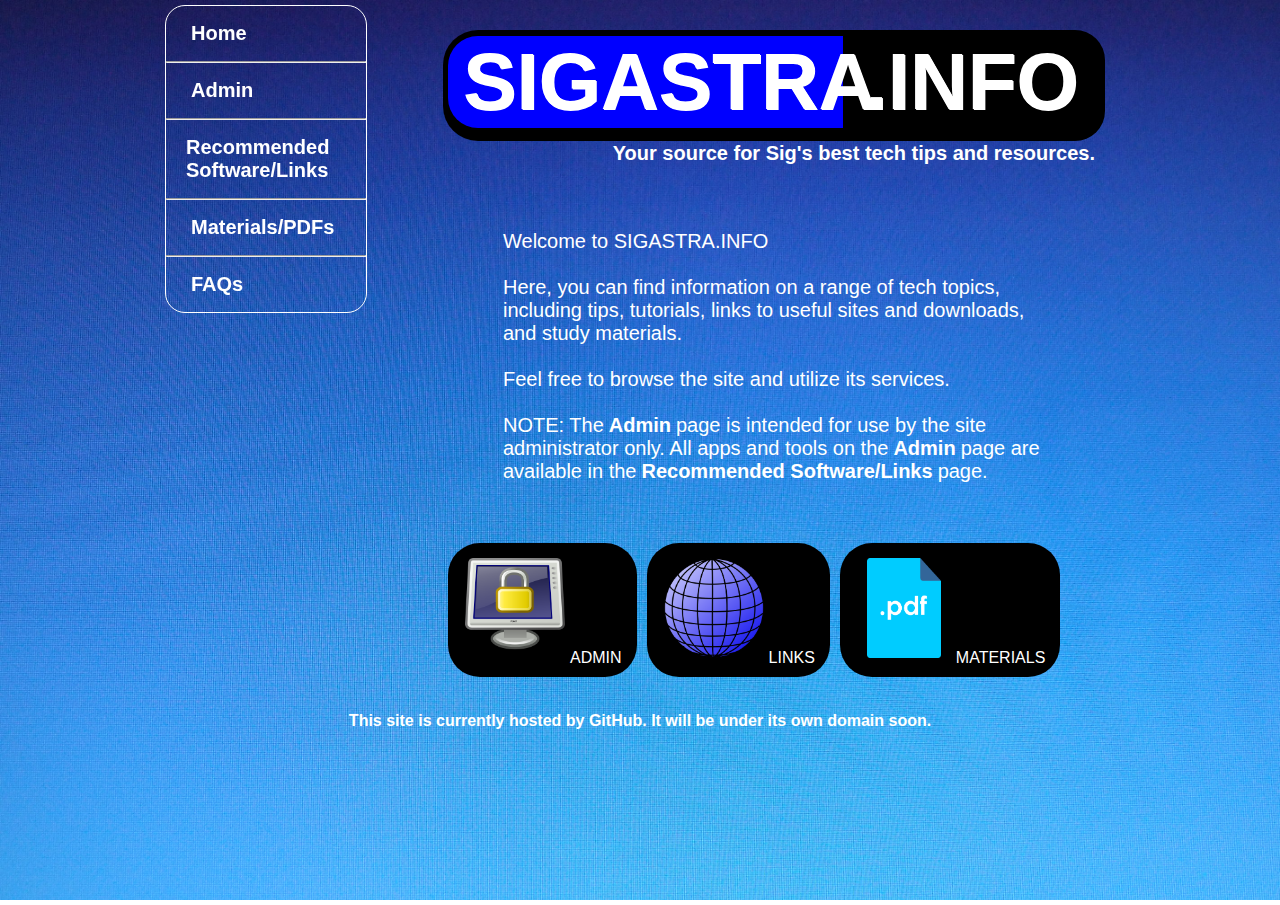
<file: index.html>
<!DOCTYPE html>
<html>

<head>
	<meta http-equiv="Content-Type" content="text/html; charset=UTF-8">
	<title>HOMEPAGE</title>
	<link rel="stylesheet" type="text/css" href="style.css">
</head>

<body>

<div id="wrapper">

<div class="main-body">


	<div class="header">
		<header style="border-radius: 35px 30px 30px 35px;
		background-color: #000; height: 110px; padding-left: 0px;">

		<h1 style="padding-bottom: 10px;
		padding-left: 0;
		margin-left: 0;
		font-size: 80px">

		<div style="background-color: blue; border-top-left-radius: 30px; border-bottom-left-radius: 30px; width: 380px; margin: 0; margin-left: 5px; padding-left: 15px; top: 0; display: inline-block;">SIGASTRA</div>

		<div style="margin: 0; padding: 0; position: relative; top: 0; display: inline-block;">.INFO</div></h1>

		</header>

		<h2>Your source for Sig's best tech tips and resources.</h2>

	</div> <!--.header-->

	
		<div class="text" style="font-size: 20px;">
		<p>
		Welcome to SIGASTRA.INFO
		<br />
		<br />
		Here, you can find information on a range of tech topics, including tips, tutorials, links to useful sites and downloads, and study materials.
		<br />
		<br />
		Feel free to browse the site and utilize its services.
		<br />
		<br />
		NOTE: The<b>Admin</b>page is intended for use by the site administrator only. All apps and tools on the<b>Admin</b>page are available in the<b>Recommended Software/Links</b>page.
		</p>
		</div> <!--.text-->

		<div class="icons">

			<ul id="icon-menu">
				
				<li id="system-icon">
					<a href="admin.html" style="margin-right: 8px;"><img src="images/system.png" alt="Admin" title="Admin Page" style="width: 100px; height: 100px; border: 0;">ADMIN</a>
				</li>

				<br />

				<li id="web-icon">
					<a href="software-links.html" style="margin-right: 8px;"><img src="images/globe.png" alt="Links" title="Links" style="width: 100px; height: 100px; border: 0;">LINKS</a>
				</li>

				<br />

				<li id="pdf-icon">
					<a href="materials-pdfs.html" style="margin-right: 8px;"><img src="images/pdf.png" alt="Materials/PDFs" title="Materials/PDFs" style="width: 74px; height: 100px; border: 0; padding: 0 10px">MATERIALS</a>
				</li>

			</ul> <!--#icon-menu-->

		</div> <!--.icons-->

</div> <!--.main-body-->

<aside id="side-menu">

			<ul id="side-menu-list">

				<br />

				<li id="home-link">
					<a href="index.html">Home</a>
				</li>

				<br />

				<hr>

				<br />

				<li id="admin-link">
					<a href="admin.html">Admin</a>
				</li>

				<br />

				<hr>

				<br />

				<li id="software-links-link">
					<a href="software-links.html" style="margin: 0; padding: 0;"><div style="margin: 0; padding: 0;">Recommended Software/Links</div></a>
				</li>

				<br />

				<hr>

				<br />

				<li id="materials-pdfs-link">
					<a href="materials-pdfs.html">Materials/PDFs</a>
				</li>

				<br />

				<hr>

				<br />

				<li id="faqs-link">
					<a href="faqs.html">FAQs</a>
				</li>

				<br />

			</ul> <!--#side-menu-list-->

</aside>

	<div class="push"></div>



<div class="footer">
	<footer align="center">
		<div class="footer-text">
		<p>This site is currently hosted by GitHub. It will be under its own domain soon.</p>
		</div>
	</footer>
</div> <!--.footer-->

</div> <!--.wrapper-->

</body>

</html>
</file>
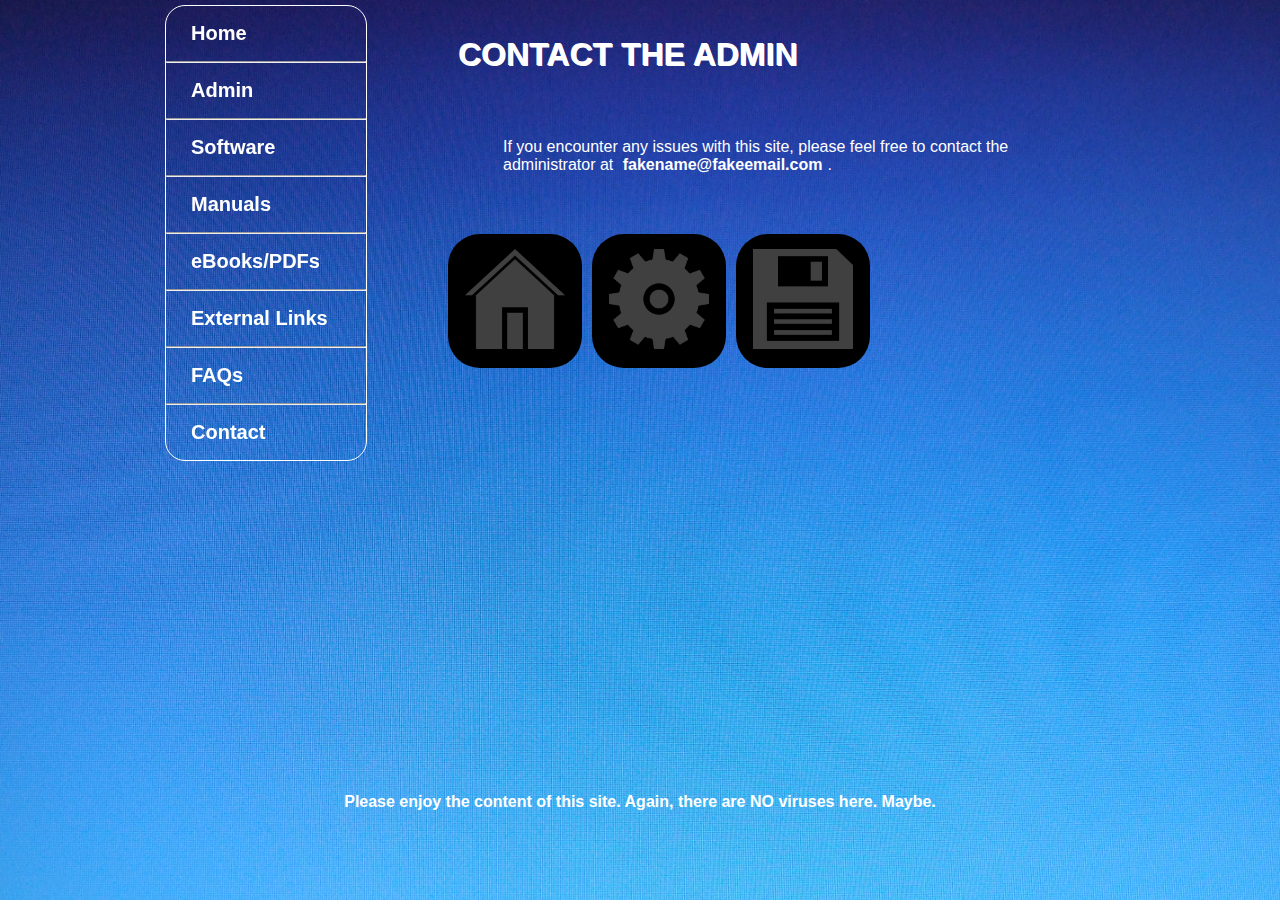
<file: contact.html>
<!DOCTYPE html>
<html>

<head>
	<meta http-equiv="Content-Type" content="text/html; charset=UTF-8">
	<title>SIG SERVER</title>
	<link rel="stylesheet" type="text/css" href="style.css">
</head>

<body>

<div id="wrapper">

<div class="main-body">
	<div class="header">
		<header>
		<h1>CONTACT THE ADMIN</h1>
		</header>
	</div> <!--.header-->
	
		<div class="text">
		
		<P>If you encounter any issues with this site, please feel free to contact the administrator at <b>fakename@fakeemail.com</b>.</P>

		</div> <!--.text-->

		<div class="icons">

			<ul id="icon-menu">
				
				<li id="home-icon">
					<a href="index.html"><img src="images\home-icon.png" alt="Home" style="width: 100px; height: 100px; border: 0"></a>
				</li>

				<br />

				<li id="admin-icon">
					<a href="admin.html"><img src="images\admin-icon.png" alt="Admin" style="width: 100px; height: 100px; border: 0"></a>
				</li>

				<br />

				<li id="free-stuff-icon">
					<a href="free-stuff.html"><img src="images\free-stuff-icon.png" alt="Free Stuff" style="width: 100px; height: 100px; border: 0"></a>
				</li>

			</ul> <!--#icon-menu-->

		</div> <!--.icons-->

</div> <!--.main-body-->

<aside id="side-menu">

			<ul id="side-menu-list">

				<br />

				<li id="home-link">
					<a href="index.html">Home</a>
				</li>

				<br />

				<hr>

				<br />

				<li id="admin-link">
					<a href="admin-dir/admin.html">Admin</a>
				</li>

				<br />

				<hr>

				<br />

				<li id="software-link">
					<a href="software.html">Software</a>
				</li>

				<br />

				<hr>

				<br />

				<li id="manuals-link">
					<a href="manuals.html">Manuals</a>
				</li>

				<br />

				<hr>

				<br />

				<li id="ebooks-pdfs-link">
					<a href="ebooks-pdfs.html">eBooks/PDFs</a>
				</li>

				<br />

				<hr>

				<br />

				<li id="external-links-link">
					<a href="external-links.html">External Links</a>
				</li>

				<br />

				<hr>

				<br />

				<li id="faqs-link">
					<a href="faqs.html">FAQs</a>
				</li>

				<br />

				<hr>

				<br />

				<li id="contact-link">
					<a href="contact.html">Contact</a>
				</li>

				<br />

			</ul> <!--#side-menu-list-->

</aside>

	<div class="push"></div>



<div class="footer">
	<footer align="center" style="margin-top: 400px">
		<div class="footer-text">
		<p>Please enjoy the content of this site. Again, there are NO viruses here. Maybe.</p>
		</div>
	</footer>
</div> <!--.footer-->

</div> <!--.wrapper-->

</body>

</html>
</file>
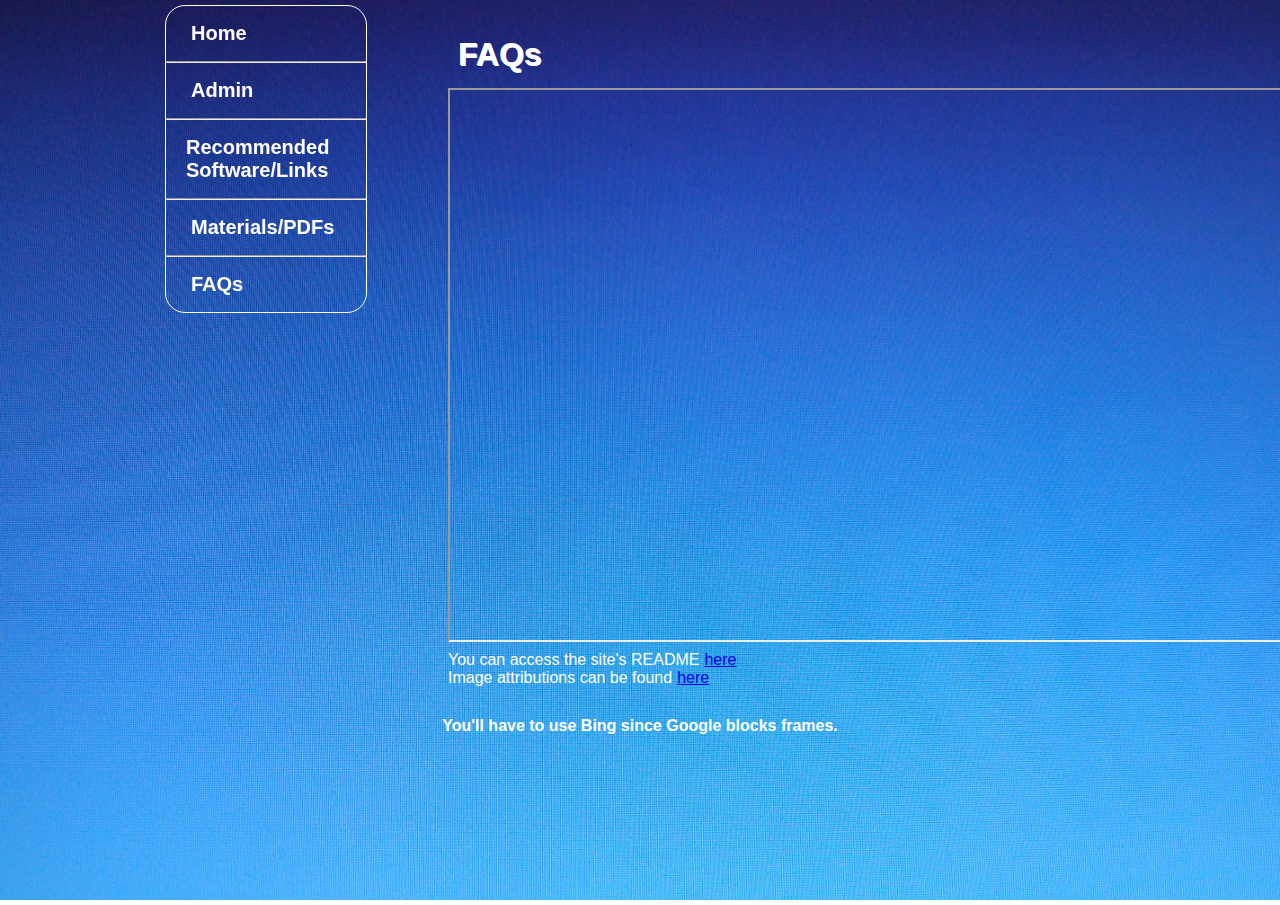
<file: faqs.html>
<!DOCTYPE html>
<html>

<head>
	<meta http-equiv="Content-Type" content="text/html; charset=UTF-8">
	<title>FAQs</title>
	<link rel="stylesheet" type="text/css" href="style.css">
</head>

<body>

<div id="wrapper">

<div class="main-body">
	<div class="header">
		<header>
		<h1>FAQs</h1>
		</header>
	</div> <!--.header-->

	<iframe src="http://www.bing.com" width="890" height="550"></iframe>

	<p>
		You can access the site's README<a href="README.txt">here</a>
		<br />
		Image attributions can be found<a href="attribution.txt">here</a>
	</p>

</div> <!--.main-body-->

<aside id="side-menu">

			<ul id="side-menu-list">

				<br />

				<li id="home-link">
					<a href="index.html">Home</a>
				</li>

				<br />

				<hr>

				<br />

				<li id="admin-link">
					<a href="admin.html">Admin</a>
				</li>

				<br />

				<hr>

				<br />

				<li id="software-links-link">
					<a href="software-links.html" style="margin: 0; padding: 0;"><div style="margin: 0; padding: 0;">Recommended Software/Links</div></a>
				</li>

				<br />

				<hr>

				<br />

				<li id="materials-pdfs-link">
					<a href="materials-pdfs.html">Materials/PDFs</a>
				</li>

				<br />

				<hr>

				<br />

				<li id="faqs-link">
					<a href="faqs.html">FAQs</a>
				</li>

				<br />

			</ul> <!--#side-menu-list-->

</aside>

	<div class="push"></div>



<div class="footer">
	<footer align="center">
		<div class="footer-text">
		<p>You'll have to use Bing since Google blocks frames.</p>
		</div>
	</footer>
</div> <!--.footer-->

</div> <!--.wrapper-->

</body>

</html>
</file>
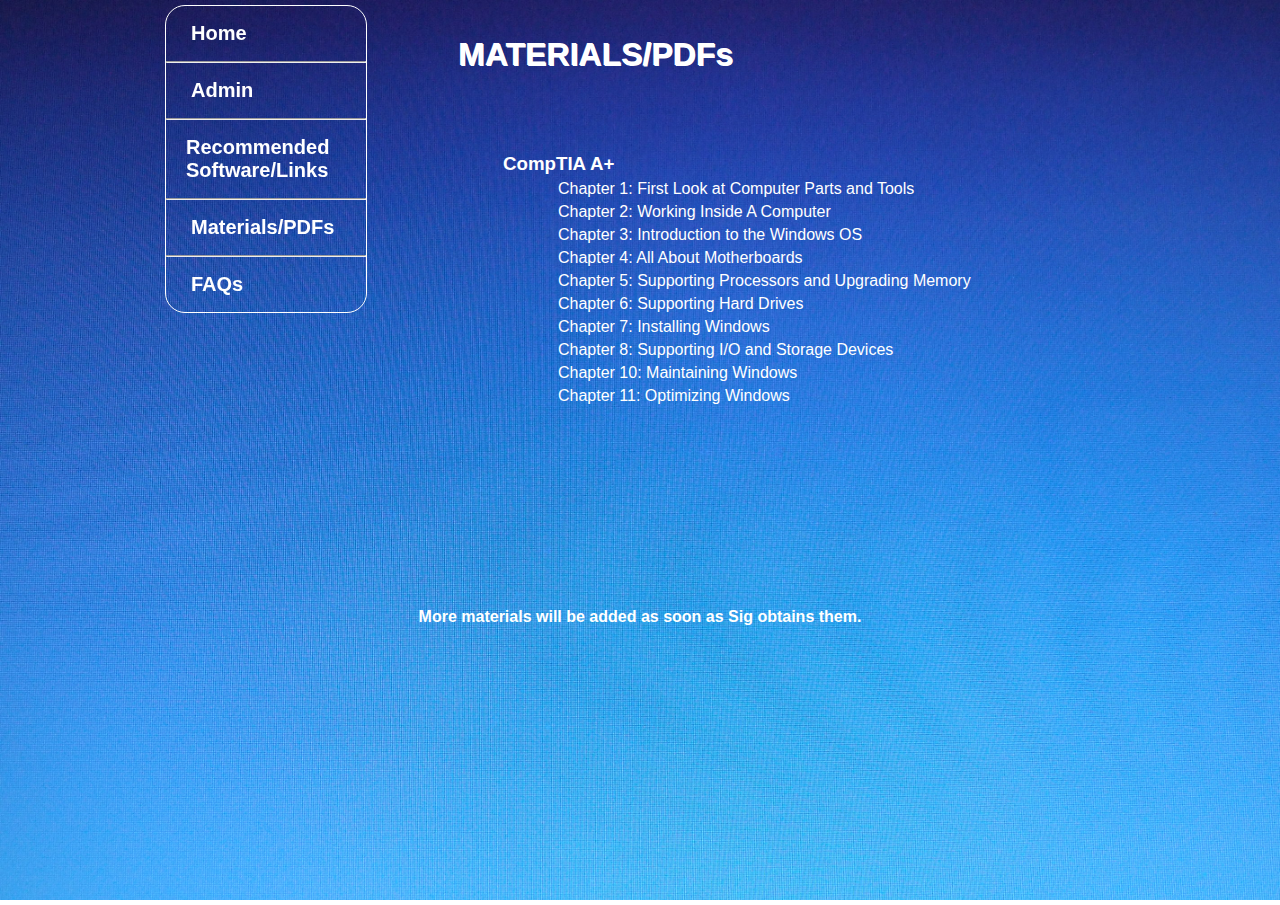
<file: materials-pdfs.html>
<!DOCTYPE html>
<html>

<head>
	<meta http-equiv="Content-Type" content="text/html; charset=UTF-8">
	<title>MATERIALS/PDFs</title>
	<link rel="stylesheet" type="text/css" href="style.css">
</head>

<body>

<div id="wrapper">

<div class="main-body">
	<div class="header">
		<header>
		<h1 style="padding-bottom: 10px">MATERIALS/PDFs</h1>
		</header>
	</div> <!--.header-->
	
		<div class="text">
		<p>
		<h3 style="margin-bottom: 5px">CompTIA A+</h3>

		<div class="pdfs-list">
		<ul style="list-style: none;">
			<li><a href="comptia-aplus-pdfs/ch1.pdf" target="_blank">Chapter 1: First Look at Computer Parts and Tools</a></li>
			<li><a href="comptia-aplus-pdfs/ch2.pdf" target="_blank">Chapter 2: Working Inside A Computer</a></li>
			<li><a href="comptia-aplus-pdfs/ch3.pdf" target="_blank">Chapter 3: Introduction to the Windows OS</a></li>
			<li><a href="comptia-aplus-pdfs/ch4.pdf" target="_blank">Chapter 4: All About Motherboards</a></li>
			<li><a href="comptia-aplus-pdfs/ch5.pdf" target="_blank">Chapter 5: Supporting Processors and Upgrading Memory</a></li>
			<li><a href="comptia-aplus-pdfs/ch6.pdf" target="_blank">Chapter 6: Supporting Hard Drives</a></li>
			<li><a href="comptia-aplus-pdfs/ch7.pdf" target="_blank">Chapter 7: Installing Windows</a></li>
			<li><a href="comptia-aplus-pdfs/ch8.pdf" target="_blank">Chapter 8: Supporting I/O and Storage Devices</a></li>
			<li><a href="comptia-aplus-pdfs/ch10.pdf" target="_blank">Chapter 10: Maintaining Windows</a></li>
			<li><a href="comptia-aplus-pdfs/ch11.pdf" target="_blank">Chapter 11: Optimizing Windows</a></li>
		</ul>
		<br />
		<br />
		<br />
		<br />
		<br />
		<br />
		</div>
	
		</p>
		</div> <!--.text-->

</div> <!--.main-body-->

<aside id="side-menu">

			<ul id="side-menu-list">

				<br />

				<li id="home-link">
					<a href="index.html">Home</a>
				</li>

				<br />

				<hr>

				<br />

				<li id="admin-link">
					<a href="admin.html">Admin</a>
				</li>

				<br />

				<hr>

				<br />

				<li id="software-links-link">
					<a href="software-links.html" style="margin: 0; padding: 0;"><div style="margin: 0; padding: 0;">Recommended Software/Links</div></a>
				</li>

				<br />

				<hr>

				<br />

				<li id="materials-pdfs-link">
					<a href="materials-pdfs.html">Materials/PDFs</a>
				</li>

				<br />

				<hr>

				<br />

				<li id="faqs-link">
					<a href="faqs.html">FAQs</a>
				</li>

				<br />

			</ul> <!--#side-menu-list-->

</aside>

	<div class="push"></div>



<div class="footer">
	<footer align="center">
		<div class="footer-text">
		<p>More materials will be added as soon as Sig obtains them.</p>
		</div>
	</footer>
</div> <!--.footer-->

</div> <!--.wrapper-->

</body>

</html>
</file>
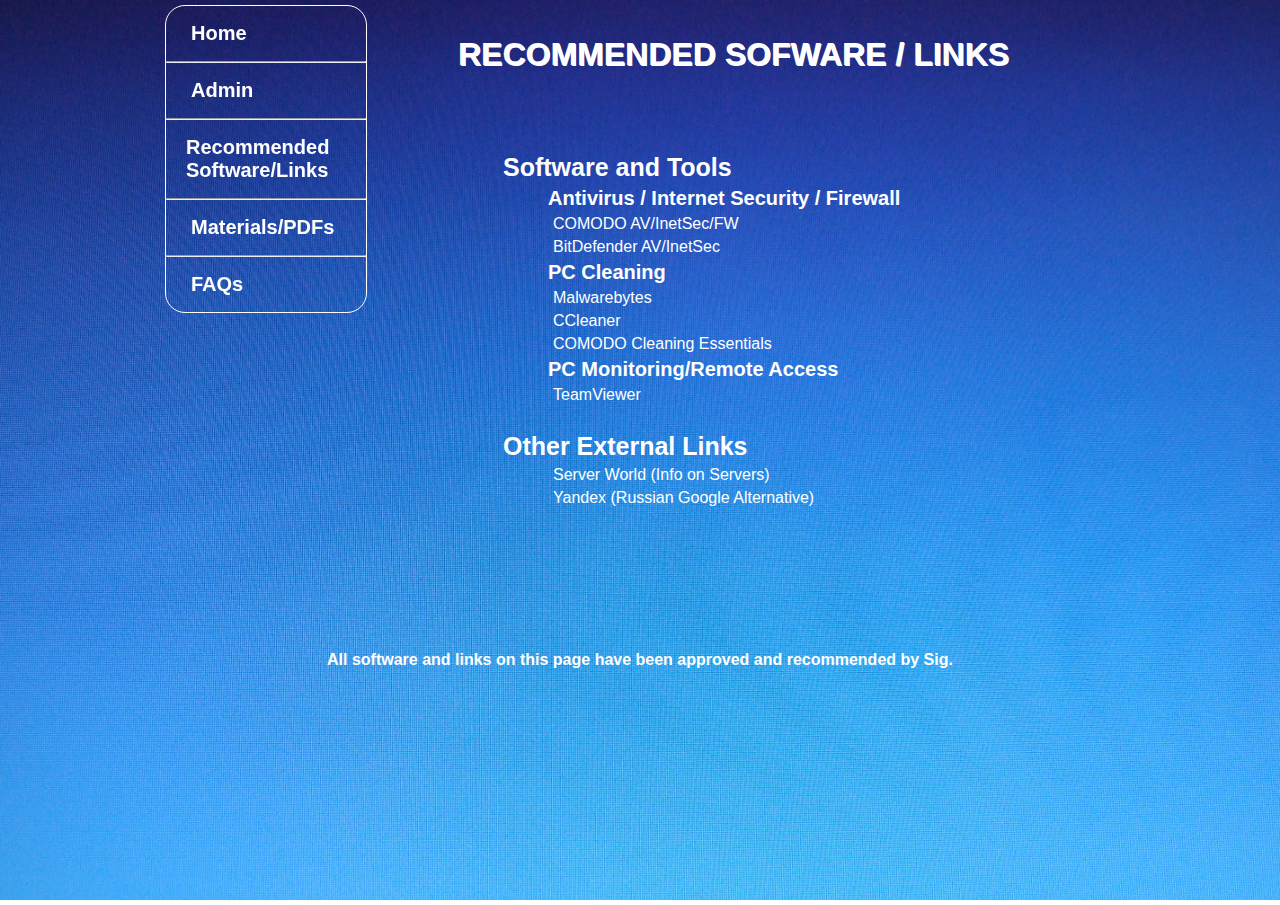
<file: software-links.html>
<!DOCTYPE html>
<html>

<head>
	<meta http-equiv="Content-Type" content="text/html; charset=UTF-8">
	<title>RECOMMENDED SOFTWARE/LINKS</title>
	<link rel="stylesheet" type="text/css" href="style.css">
</head>

<body>

<div id="wrapper">

<div class="main-body">
	<div class="header">
		<header>
		<h1 style="padding-bottom: 10px">RECOMMENDED SOFWARE / LINKS</h1>
		</header>
	</div> <!--.header-->
	
		<div class="text">
		<p>
		<h3 style="margin-bottom: 5px; font-size: 25px">Software and Tools</h3>
		<ul style="list-style: none;">
			<h4 style="font-size: 20px">Antivirus / Internet Security / Firewall</h4>
			<li><a href="http://www.comodo.com/" target="_blank">COMODO AV/InetSec/FW</a></li>
			<li><a href="http://www.bitdefender.com/" target="_blank">BitDefender AV/InetSec</a></li>
			<h4 style="font-size: 20px">PC Cleaning</h4>
			<li><a href="http://www.malwarebytes.org/" target="_blank">Malwarebytes</a></li>
			<li><a href="http://www.piriform.com/ccleaner/" target="_blank">CCleaner</a></li>
			<li><a href="https://www.comodo.com/business-security/network-protection/cleaning_essentials.php" target="_blank">COMODO Cleaning Essentials</a></li>
			<h4 style="font-size: 20px">PC Monitoring/Remote Access</h4>
			<li><a href="http://www.teamviewer.com/" target="_blank">TeamViewer</a></li>

		</ul>
		<br />
		<h3 style="margin-bottom: 5px; font-size: 25px;">Other External Links</h3>
		<ul style="list-style: none;">
			<li><a href="http://www.server-world.info/en/" target="_blank">Server World (Info on Servers)</a></li>
			<li><a href="https://www.yandex.com/" target="_blank">Yandex (Russian Google Alternative)</a></li>
		</ul>
		<br />
		<br />
		<br />
		</p>
		</div> <!--.text-->

</div> <!--.main-body-->

<aside id="side-menu">

			<ul id="side-menu-list">

				<br />

				<li id="home-link">
					<a href="index.html">Home</a>
				</li>

				<br />

				<hr>

				<br />

				<li id="admin-link">
					<a href="admin.html">Admin</a>
				</li>

				<br />

				<hr>

				<br />

				<li id="software-links-link">
					<a href="software-links.html" style="margin: 0; padding: 0;"><div style="margin: 0; padding: 0;">Recommended Software/Links</div></a>
				</li>

				<br />

				<hr>

				<br />

				<li id="materials-pdfs-link">
					<a href="materials-pdfs.html">Materials/PDFs</a>
				</li>

				<br />

				<hr>

				<br />

				<li id="faqs-link">
					<a href="faqs.html">FAQs</a>
				</li>

				<br />

			</ul> <!--#side-menu-list-->

</aside>

	<div class="push"></div>



<div class="footer">
	<footer align="center">
		<div class="footer-text">
		<p>All software and links on this page have been approved and recommended by Sig.</p>
		</div>
	</footer>
</div> <!--.footer-->

</div> <!--.wrapper-->

</body>

</html>
</file>
<file: style.css>
* {
	margin: 5px; /* THIS KEEPS STUFF FROM PRESSING
					AGAINST THE WALLS 

					DO NOT REMOVE!!

					MANY ELEMENTS ON THE PAGE RELY ON
					THIS. MUST BE FIXED! */
}


html, body {
	height: 100%;
	margin: 0 0 !important;
	-webkit-box-sizing: border-box; /* Safari/Chrome, other WebKit */
-moz-box-sizing: border-box;    /* Firefox, other Gecko */
box-sizing: border-box;
	overflow: hidden;
}

body {
	background-image: url("images/background.jpg");
	background-repeat: repeat;
	background-attachment: fixed;
	font-family: Century Gothic, sans-serif;
	color: #fff;
	background-size: 100%;
	margin: 0 0 !important;
}

#wrapper {
	min-height: 100%; /* KEEPS CONTENT FROM SQUISHING TOGETHER */
	height: 100%;
	margin: 0 auto -50px;
	width: 960px; /* KEEPS CONTENT FROM DISPLACING WHEN ZOOMED */
}

.main-body {
	position: relative;
	width: 70%;
	float: right;
	margin: 5px;
	padding: 0;
}

.header {
	position: relative;
	/* background-color: #150597; */
	float: right;
	width: 100%;
	margin-bottom: 5px;
}

header {
	/* background-color: #150597; */
	padding-top: 1px;
	text-align: left;
	position: relative;
	margin-bottom: auto;
	padding-left: 10px;
	margin-top: 15px;
	text-shadow: 1px 1px 0.5px;
}

h2 {
	/* background-color: #150597; */
	padding-top: 1px;
	text-align: right;
	position: relative;
	margin-top: auto;
	padding-right: 10px;
	font-size: 20px;
}




/* THIS IS THE SIDE-BAR MENU */
/**************************************/
#side-menu {
	position: fixed;
	font-size: 10px;
	font-weight: bold;
	border: solid;
	border-width: 1px;
	top: 0;
	float: left;
	width: 200px;
	border-radius: 2em;
}

#side-menu-list {
	list-style-type: none;
	text-align: left;
	margin: 0;
	padding: 0;
}

#side-menu-list li {
	margin: 5px 0;
	margin-right: 10px;
	margin-left: 0;
	font-size: 20px;
	padding: 0em 1em;
	text-align: left;
}

hr {
	margin: 0;
}

/***************************************/




/* THIS IT THE GRAPHICAL MENU */
/************************************/
.icons {
	margin: 50px;
	margin: 0 auto;
	width: 100%;
	text-align: center;
	font-family: Century Gothic, sans-serif;
}

#icon-menu {
	width: 100%;
	list-style: none;
	padding: 0;
	margin: 0 auto;
}

#icon-menu li {
	margin: 0;
	float: left;
	padding: 5px 7px;
	background-color: #000;
	margin: 5px;
	border-radius: 2em;
}

#icon-menu li a {
	display: block;
}

/***************************************/




li a:link, li a:active, li a:hover, li a:visited {
	text-decoration: none;
	color: #fff;
}

li a:hover {
	text-decoration: underline;
}

#icon-menu li a:hover {
	text-decoration: none;
}

.text {
	padding: 50px;
	float: left;
}

p {
	position: relative;
	margin-bottom: auto;
	margin-top: auto;
	padding: 5px auto;
	text-align: left;
}




/* PUTTING A 100% ON THE FOOTER
	CAUSES IT TO STRECTH OUT THE
	WIDTH OF THE PAGE FOR REASONS
	UNKNOWN. */

footer {
	font-weight: bold;
	/* background-color: #449DD1; */
	float: right;
	width: 100%;
	margin: 10px 0;
	text-align: center;
	font-family: sans-serif;
}

.footer, .push {
	height: 50px;
}

.footer-text {
	padding: 10px;
	text-align: center;
	padding: 0 auto;
	display: inline-block;
}
</file>
